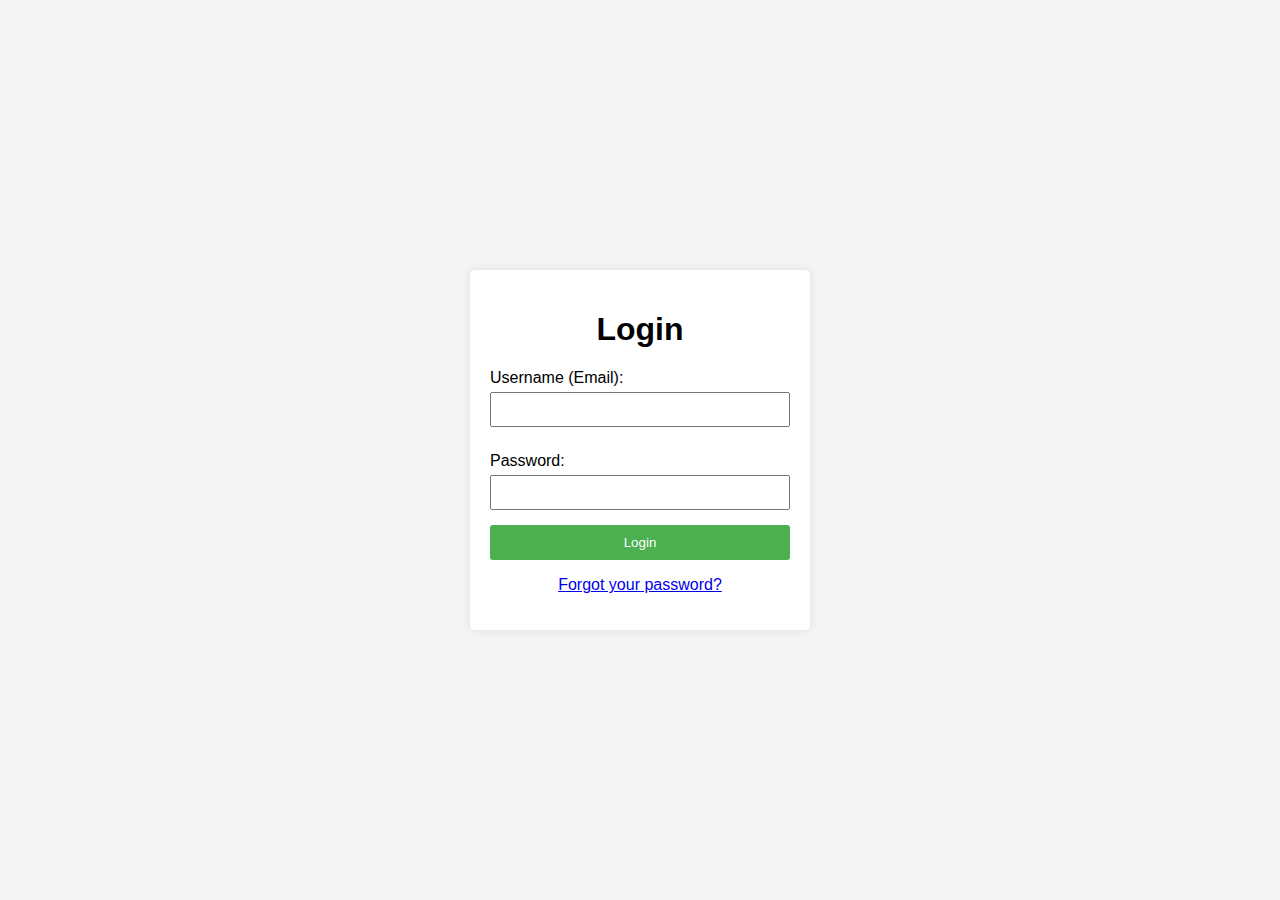
<file: index.html>
<!DOCTYPE html>
<html lang="en">

<head>
    <meta charset="UTF-8">
    <meta name="viewport" content="width=device-width, initial-scale=1.0">
    <link rel="stylesheet" href="styles.css">
    <title>Login Dashboard</title>
</head>

<body>
    <div class="login-container">
        <h1>Login</h1>
        <form id="loginForm">
            <label for="username">Username (Email):</label>
            <input type="email" id="username" name="username" required>

            <label for="password">Password:</label>
            <input type="password" id="password" name="password" required>

            <button type="button" onclick="validateLogin()">Login</button>
        </form>
        <p><a href="mailto:support@smartserv.io">Forgot your password?</a></p>
    </div>
    <script src="script.js"></script>
</body>

</html>
</file>
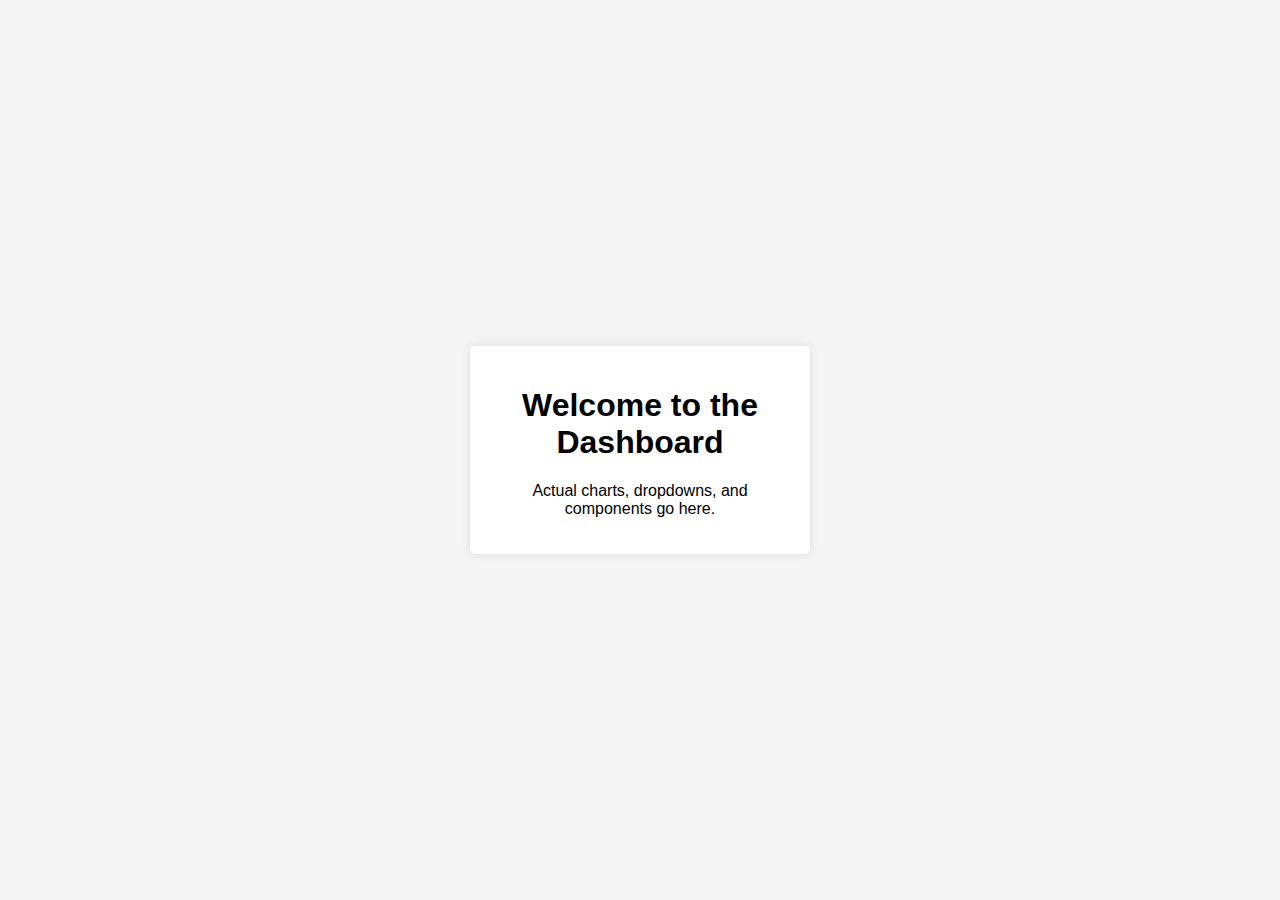
<file: dashboard.html>
<!-- dashboard.html -->
<!DOCTYPE html>
<html lang="en">

<head>
    <meta charset="UTF-8">
    <meta name="viewport" content="width=device-width, initial-scale=1.0">
    <link rel="stylesheet" href="styles.css">
    <title>Dashboard</title>
</head>

<body>
    <div class="dashboard-container">
        <h1>Welcome to the Dashboard</h1>
        <!-- Actual components go here -->
        <p>Actual charts, dropdowns, and components go here.</p>
    </div>
    <script src="script.js"></script>
</body>

</html>
</file>
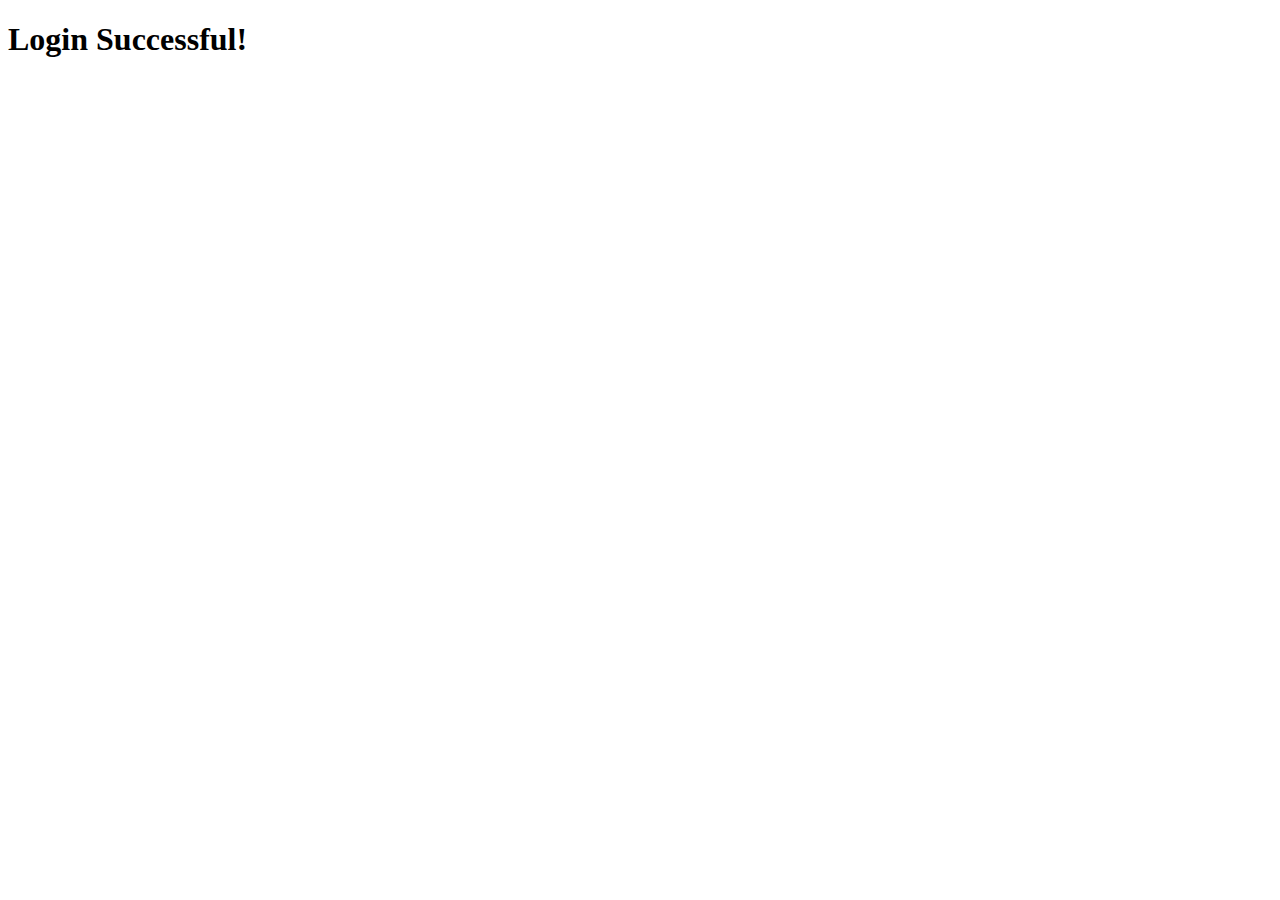
<file: success.html>
<!-- success.html -->
<!DOCTYPE html>
<html lang="en">

<head>
    <meta charset="UTF-8">
    <meta name="viewport" content="width=device-width, initial-scale=1.0">
    <title>Login Success</title>
</head>

<body>
    <h1>Login Successful!</h1>
    <!-- Add content as needed -->
</body>

</html>
</file>
<file: styles.css>
body {
    font-family: Arial, sans-serif;
    background-color: #f4f4f4;
    margin: 0;
    display: flex;
    justify-content: center;
    align-items: center;
    height: 100vh;
}

.login-container {
    background-color: #fff;
    padding: 20px;
    border-radius: 5px;
    box-shadow: 0 0 10px rgba(0, 0, 0, 0.1);
    width: 300px;
    text-align: center;
}

.dashboard-container {
    background-color: #fff;
    padding: 20px;
    border-radius: 5px;
    box-shadow: 0 0 10px rgba(0, 0, 0, 0.1);
    width: 300px;
    text-align: center;
}

label {
    display: block;
    margin-top: 10px;
    text-align: left;
}

input {
    width: 100%;
    padding: 8px;
    margin-top: 5px;
    margin-bottom: 15px;
    box-sizing: border-box;
}

button {
    background-color: #4caf50;
    color: white;
    padding: 10px;
    border: none;
    border-radius: 3px;
    cursor: pointer;
    width: 100%;
}

button:hover {
    background-color: #45a049;
}
</file>
